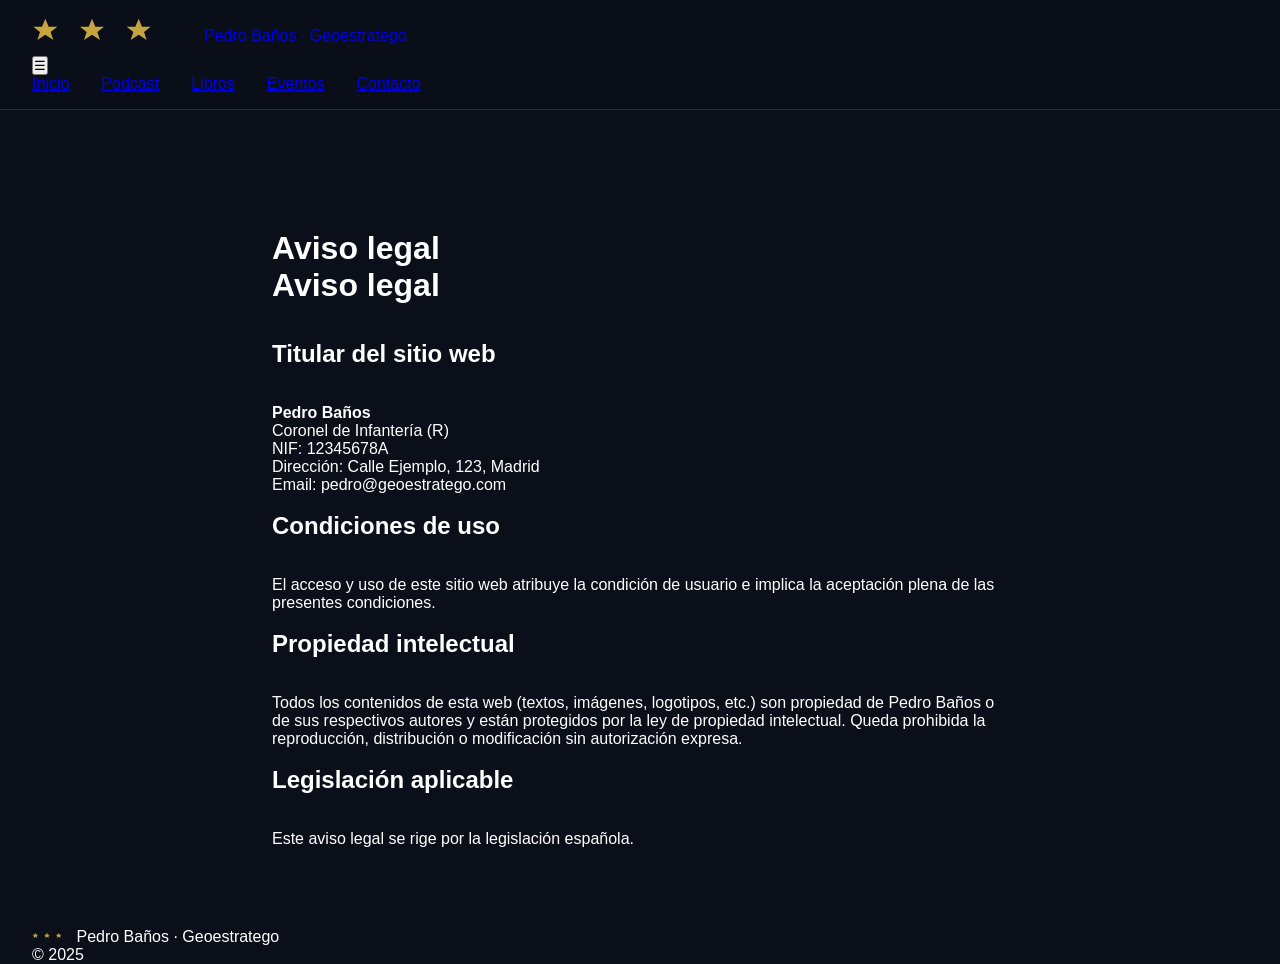
<file: aviso-legal.html>
<!DOCTYPE html>
<html lang="es">
<head>
    <meta charset="UTF-8">
    <meta name="viewport" content="width=device-width, initial-scale=1.0">
    <title>Aviso legal - Pedro Baños</title>
    <link rel="stylesheet" href="css/estilo.css">
    <link rel="icon" href="assets/img/logo-estrellas.svg">
</head>
<body>
    <header class="header">
        <div class="container header-flex">
            <a href="/" class="logo">
                <img src="assets/img/logo-estrellas.svg" class="logo-estrellas" alt="Logo">
                <span class="logo-text">Pedro Baños · Geoestratego</span>
            </a>
            <button class="menu-toggle">☰</button>
            <nav class="nav">
                <ul class="nav-list">
                    <li><a href="/#inicio">Inicio</a></li>
                    <li><a href="/#podcast">Podcast</a></li>
                    <li><a href="/#libros">Libros</a></li>
                    <li><a href="/#eventos">Eventos</a></li>
                    <li><a href="/#contacto">Contacto</a></li>
                </ul>
            </nav>
        </div>
    </header>
    <main class="container" style="padding-top: 120px; padding-bottom: 80px; max-width: 800px;">
        <h1>Aviso legal</h1>
        <div id="contenidoLegal"></div>
    </main>
    <footer class="footer">
        <div class="container">
            <div class="footer-logo">
                <img src="assets/img/logo-estrellas.svg" width="40">
                <span>Pedro Baños · Geoestratego</span>
            </div>
            <p class="footer-copy">© 2025</p>
        </div>
    </footer>
    <script>
        fetch('content/legal/aviso-legal.md')
            .then(res => res.text())
            .then(text => {
                const html = text.replace(/^# (.*)/gm, '<h1>$1</h1>')
                                 .replace(/^## (.*)/gm, '<h2>$1</h2>')
                                 .replace(/\*\*(.*?)\*\*/g, '<strong>$1</strong>')
                                 .replace(/\n/g, '<br>');
                document.getElementById('contenidoLegal').innerHTML = html;
            });
    </script>
</body>
</html>
</file>
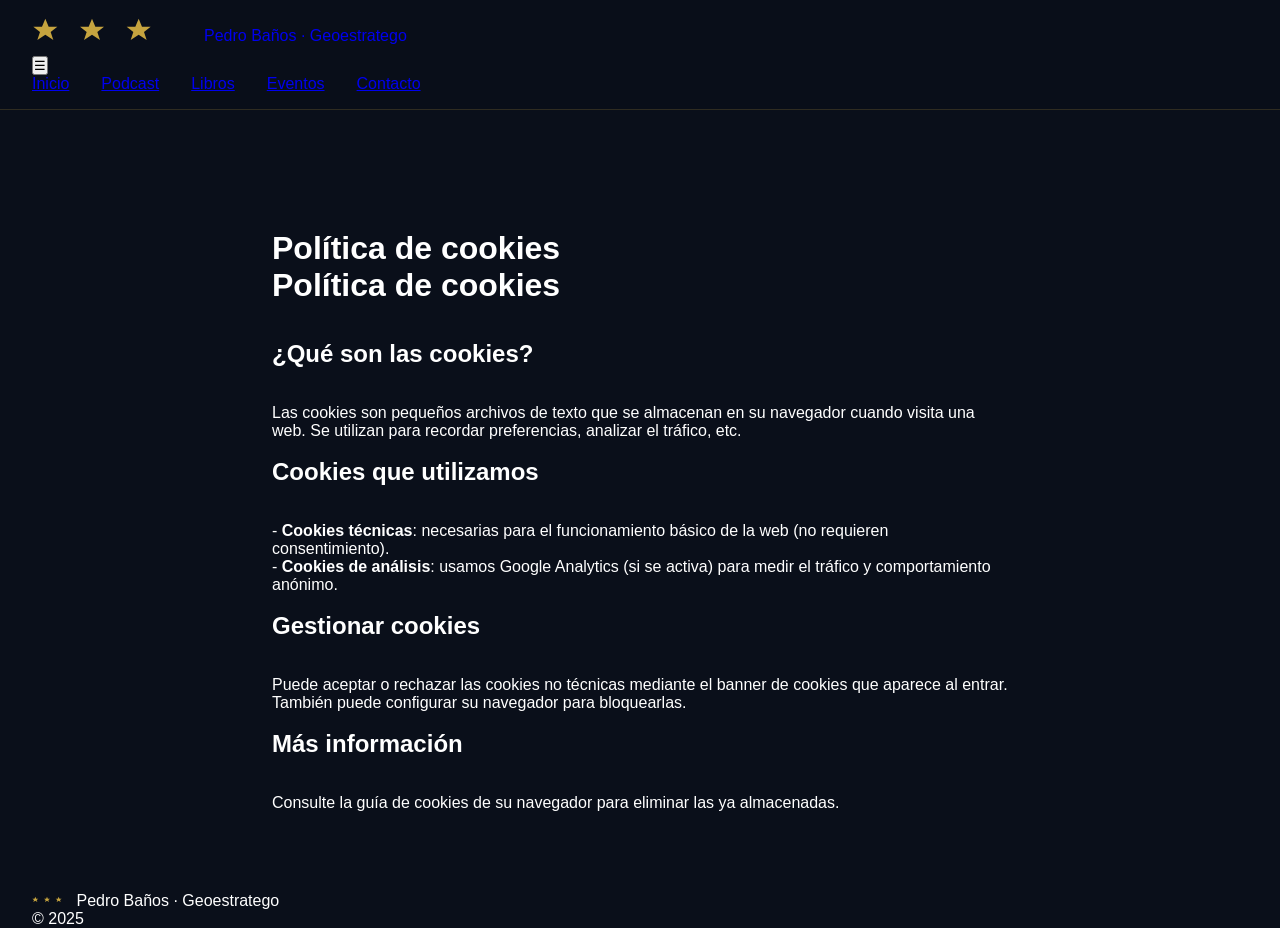
<file: politica-cookies.html>
<!DOCTYPE html>
<html lang="es">
<head>
    <meta charset="UTF-8">
    <meta name="viewport" content="width=device-width, initial-scale=1.0">
    <title>Política de cookies - Pedro Baños</title>
    <link rel="stylesheet" href="css/estilo.css">
    <link rel="icon" href="assets/img/logo-estrellas.svg">
</head>
<body>
    <header class="header">
        <div class="container header-flex">
            <a href="/" class="logo">
                <img src="assets/img/logo-estrellas.svg" class="logo-estrellas" alt="Logo">
                <span class="logo-text">Pedro Baños · Geoestratego</span>
            </a>
            <button class="menu-toggle">☰</button>
            <nav class="nav">
                <ul class="nav-list">
                    <li><a href="/#inicio">Inicio</a></li>
                    <li><a href="/#podcast">Podcast</a></li>
                    <li><a href="/#libros">Libros</a></li>
                    <li><a href="/#eventos">Eventos</a></li>
                    <li><a href="/#contacto">Contacto</a></li>
                </ul>
            </nav>
        </div>
    </header>
    <main class="container" style="padding-top: 120px; padding-bottom: 80px; max-width: 800px;">
        <h1>Política de cookies</h1>
        <div id="contenidoLegal"></div>
    </main>
    <footer class="footer">
        <div class="container">
            <div class="footer-logo">
                <img src="assets/img/logo-estrellas.svg" width="40">
                <span>Pedro Baños · Geoestratego</span>
            </div>
            <p class="footer-copy">© 2025</p>
        </div>
    </footer>
    <script>
        fetch('content/legal/politica-cookies.md')
            .then(res => res.text())
            .then(text => {
                const html = text.replace(/^# (.*)/gm, '<h1>$1</h1>')
                                 .replace(/^## (.*)/gm, '<h2>$1</h2>')
                                 .replace(/\*\*(.*?)\*\*/g, '<strong>$1</strong>')
                                 .replace(/\n/g, '<br>');
                document.getElementById('contenidoLegal').innerHTML = html;
            });
    </script>
</body>
</html>
</file>
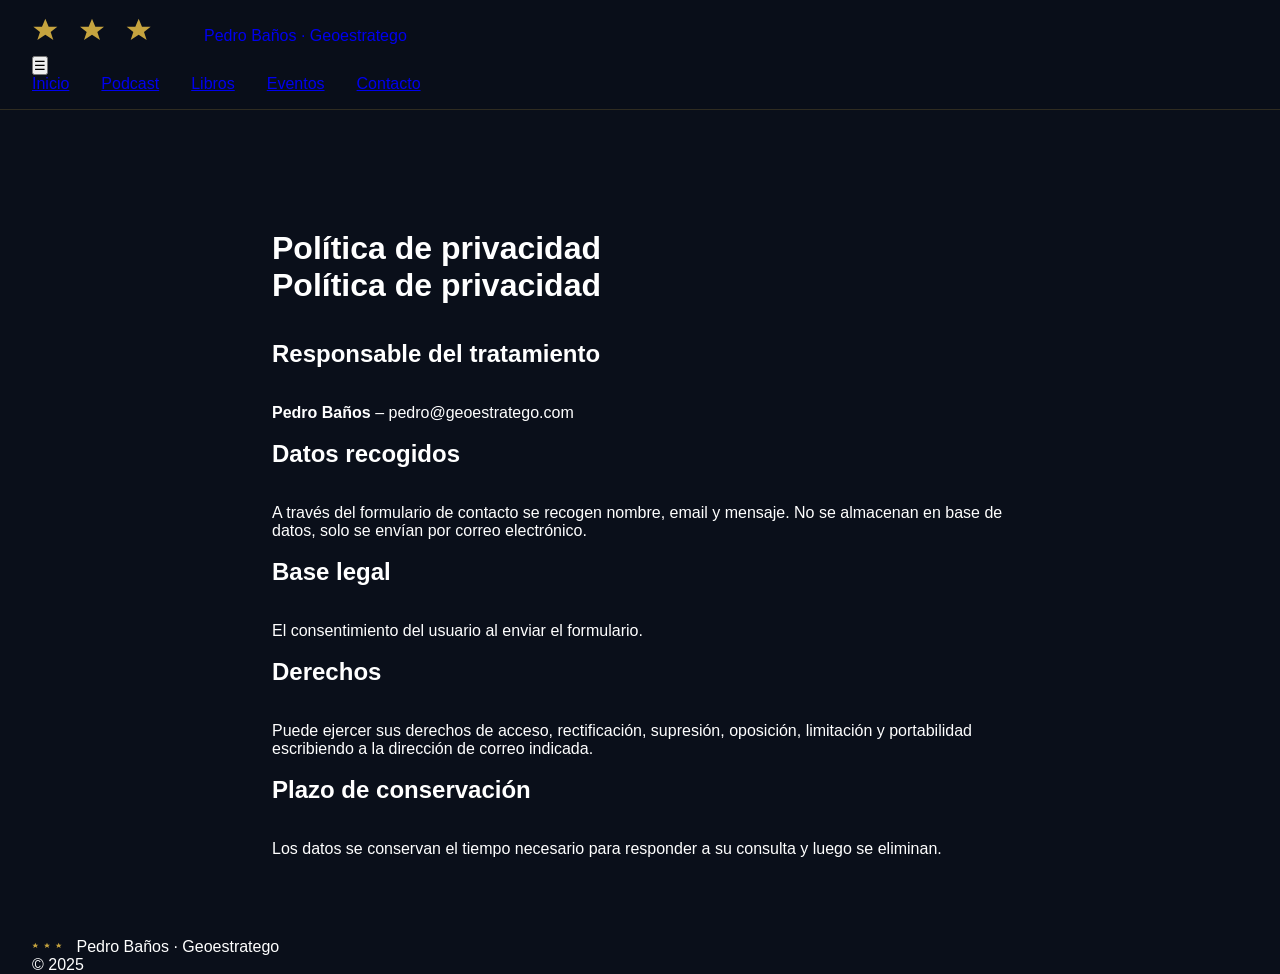
<file: politica-privacidad.html>
<!DOCTYPE html>
<html lang="es">
<head>
    <meta charset="UTF-8">
    <meta name="viewport" content="width=device-width, initial-scale=1.0">
    <title>Política de privacidad - Pedro Baños</title>
    <link rel="stylesheet" href="css/estilo.css">
    <link rel="icon" href="assets/img/logo-estrellas.svg">
</head>
<body>
    <header class="header">
        <div class="container header-flex">
            <a href="/" class="logo">
                <img src="assets/img/logo-estrellas.svg" class="logo-estrellas" alt="Logo">
                <span class="logo-text">Pedro Baños · Geoestratego</span>
            </a>
            <button class="menu-toggle">☰</button>
            <nav class="nav">
                <ul class="nav-list">
                    <li><a href="/#inicio">Inicio</a></li>
                    <li><a href="/#podcast">Podcast</a></li>
                    <li><a href="/#libros">Libros</a></li>
                    <li><a href="/#eventos">Eventos</a></li>
                    <li><a href="/#contacto">Contacto</a></li>
                </ul>
            </nav>
        </div>
    </header>
    <main class="container" style="padding-top: 120px; padding-bottom: 80px; max-width: 800px;">
        <h1>Política de privacidad</h1>
        <div id="contenidoLegal"></div>
    </main>
    <footer class="footer">
        <div class="container">
            <div class="footer-logo">
                <img src="assets/img/logo-estrellas.svg" width="40">
                <span>Pedro Baños · Geoestratego</span>
            </div>
            <p class="footer-copy">© 2025</p>
        </div>
    </footer>
    <script>
        fetch('content/legal/politica-privacidad.md')
            .then(res => res.text())
            .then(text => {
                const html = text.replace(/^# (.*)/gm, '<h1>$1</h1>')
                                 .replace(/^## (.*)/gm, '<h2>$1</h2>')
                                 .replace(/\*\*(.*?)\*\*/g, '<strong>$1</strong>')
                                 .replace(/\n/g, '<br>');
                document.getElementById('contenidoLegal').innerHTML = html;
            });
    </script>
</body>
</html>
</file>
<file: css/estilo.css>
*{margin:0;padding:0;box-sizing:border-box}
:root{--bg-dark:#0A0F1A;--accent-gold:#C6A43F}
body{background:var(--bg-dark);color:#fff;font-family:sans-serif}
.container{max-width:1280px;margin:0 auto;padding:0 32px}
.header{position:sticky;top:0;backdrop-filter:blur(12px);background:rgba(10,15,26,0.85);border-bottom:1px solid rgba(198,164,63,0.2);padding:16px 0}
.logo{display:flex;align-items:center;gap:12px;text-decoration:none}
.logo-estrellas{height:40px}
.nav-list{display:flex;gap:32px;list-style:none}
.hero{padding:100px 0}
.hero-grid{display:grid;grid-template-columns:1fr 1fr;gap:60px}
.btn-primary{background:var(--accent-gold);color:#000;padding:12px 28px;border-radius:40px;text-decoration:none}
@media (max-width:900px){.hero-grid{grid-template-columns:1fr}}

/* Cookie banner */
.cookie-banner {
    position: fixed;
    bottom: 0;
    left: 0;
    right: 0;
    background: rgba(10, 15, 26, 0.95);
    backdrop-filter: blur(10px);
    border-top: 1px solid var(--accent-gold);
    padding: 16px 20px;
    z-index: 9999;
    display: none;
    justify-content: center;
}
.cookie-content {
    max-width: 1200px;
    display: flex;
    flex-wrap: wrap;
    align-items: center;
    justify-content: space-between;
    gap: 20px;
}
.cookie-content p {
    margin: 0;
    font-size: 0.85rem;
}
.cookie-buttons {
    display: flex;
    gap: 12px;
}
@media (max-width: 768px) {
    .cookie-content {
        flex-direction: column;
        text-align: center;
    }
}
</file>
